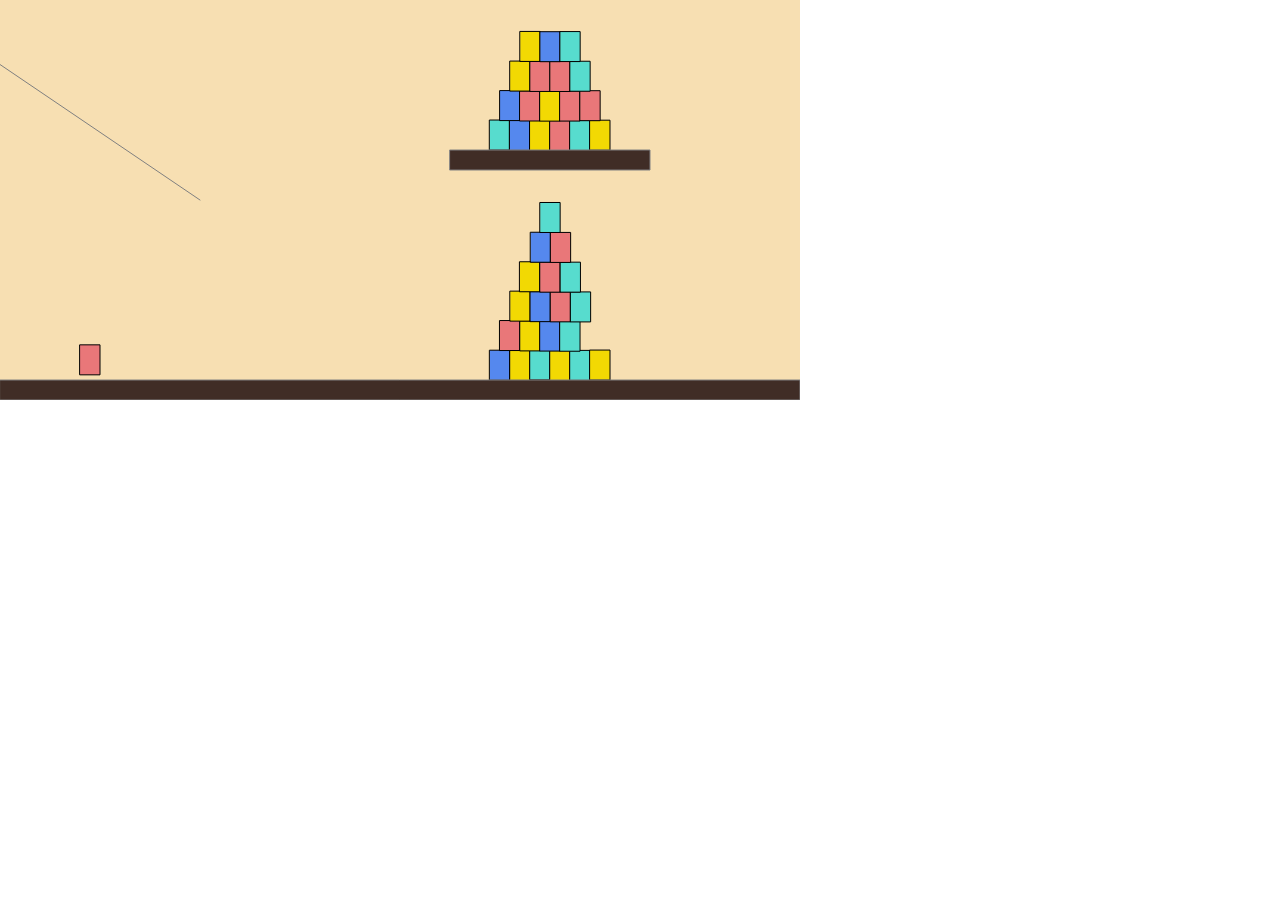
<file: c29 project/index.html>
<!DOCTYPE html><html><head>
    <script src="p5.js"></script>
    <script src="p5.dom.min.js"></script>
    <script src="p5.sound.min.js"></script>
    <script src="p5.play.js"></script>
    <script src="matter.js"></script>
    <script src="box.js"></script>
      <script src="bluebox.js"></script>
      <script src="redbox.js"></script>
      <script src="yellowbox.js"></script>
      <script src="greenbox.js"></script>
      <script src="platform.js"></script>
      <script src="ball.js"></script>
      <script src="projectile.js"></script>
    <link rel="stylesheet" type="text/css" href="style.css">
    <meta charset="utf-8">

  </head>

  <body>
      <script src="sketch.js"></script>
      
  

</body></html>
</file>
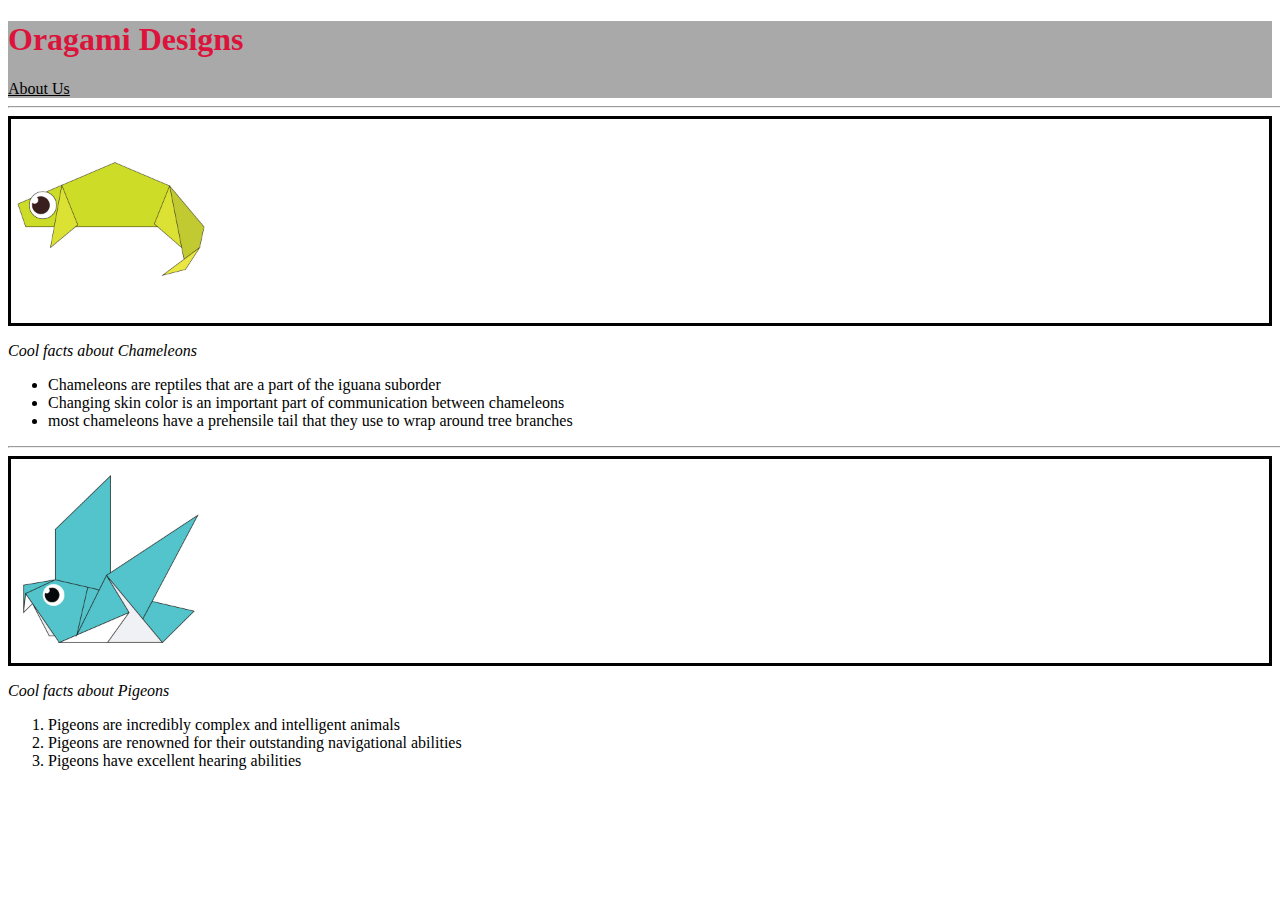
<file: c50-project/index.html>
<!DOCTYPE HTML>
<html>

<head>
<title>Oragami Designs</title>
    <link 
    rel ="stylesheet"
    type ="text/css"
    href ="style.css"/>
</head>
<style>
    
</style>
<body>
    <div class="header">
        <h1>Oragami Designs</h1>
        <div class="menu">
            <div><a href="#"></a></div>
            <div><a href="about.html">About Us</a></div>
        </div>
    </div>
<div class="images">
    <div class="bodyimg">
        <hr width=1300px>
        <div class="Oragamipics">
        <a href="http://origami.me/chameleon/"><img src="chameleon-13-min.jpg" height="200px" width="200px"></a>
        </div>
        <p><i>Cool facts about Chameleons</i></p>
        <ul>
            <li>Chameleons are reptiles that are a part of the iguana suborder</li>
            <li>Changing skin color is an important part of communication between chameleons</li>
            <li>most chameleons have a prehensile tail that they use to wrap around tree branches </li>
        </ul>
    </div>

    <div class="bodyimg">
        <hr width=1300px>
        <div class="Oragamipics">
        <a href = "http://origami.me/pigeon/"><img src="pigeon-9.jpg" height="200px" width="200px"></a>
        </div>
        <p><i>Cool facts about Pigeons</i></p>
        <ol>
            <li>Pigeons are incredibly complex and intelligent animals</li>
            <li>Pigeons are renowned for their outstanding navigational abilities</li>
            <li>Pigeons have excellent hearing abilities</li>
        </ol>
    </div>
</div>
</body>

</html>
</file>
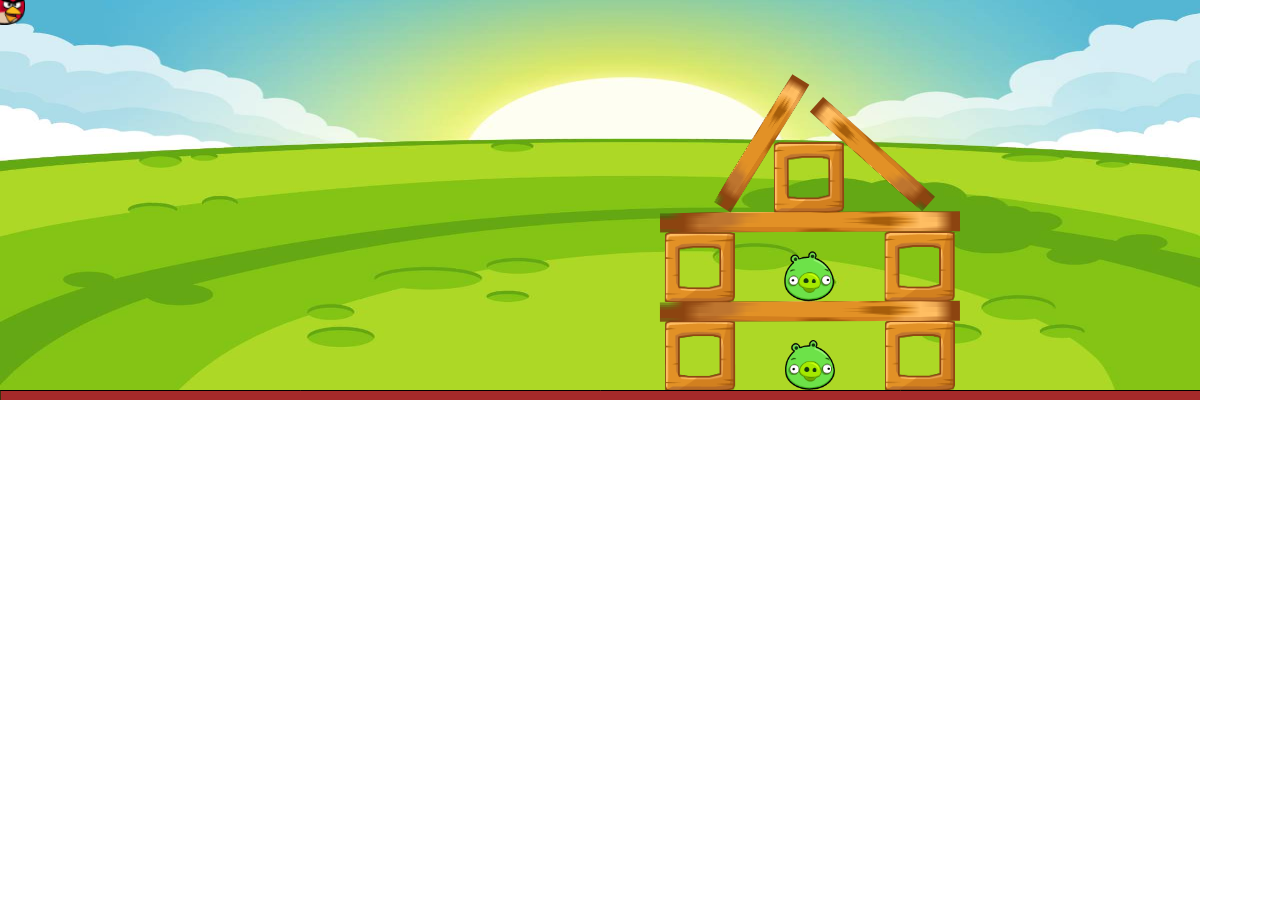
<file: Class 25/index.html>
<!DOCTYPE html>
<html>
<head>
  
    <script src="p5.min.js"></script>
    <script src="p5.dom.min.js"></script>
    <script src="p5.sound.min.js"></script>
    <script src="matter.js"></script>
    <script src="baseclass.js"></script>
    <script src="Ground.js"></script>
    <script src="Box.js"></script>
    <script src="Pig.js"></script>
    <script src="Log.js"></script>
    <script src="bird.js"></script>
    <link rel="stylesheet" type="text/css" href="style.css">
    <meta charset="utf-8">
</head>
<body>
  <script src="sketch.js"></script>
</body>
</html>
</file>
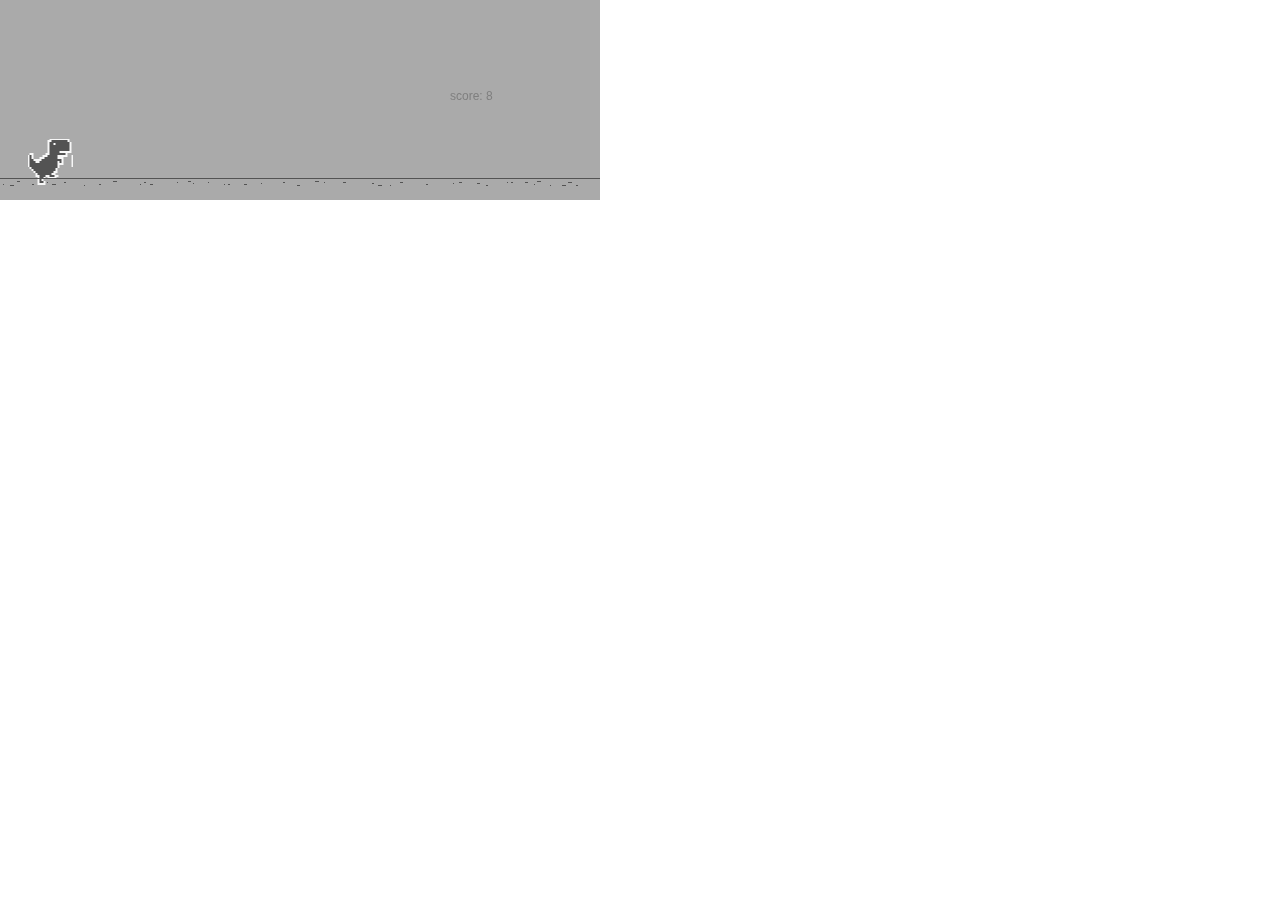
<file: Trex_Stage_2_student_copy_2020_08_27_18_55_59/index.html>
<!DOCTYPE html><html><head>
    <script src="p5.js"></script>
    <script src="p5.dom.min.js"></script>
    <script src="p5.sound.min.js"></script>
<script src="./p5.play.js"></script>
    <link rel="stylesheet" type="text/css" href="style.css">
    <meta charset="utf-8">

  </head>
  <body>
      <script src="sketch.js"></script>
  

</body></html>
</file>
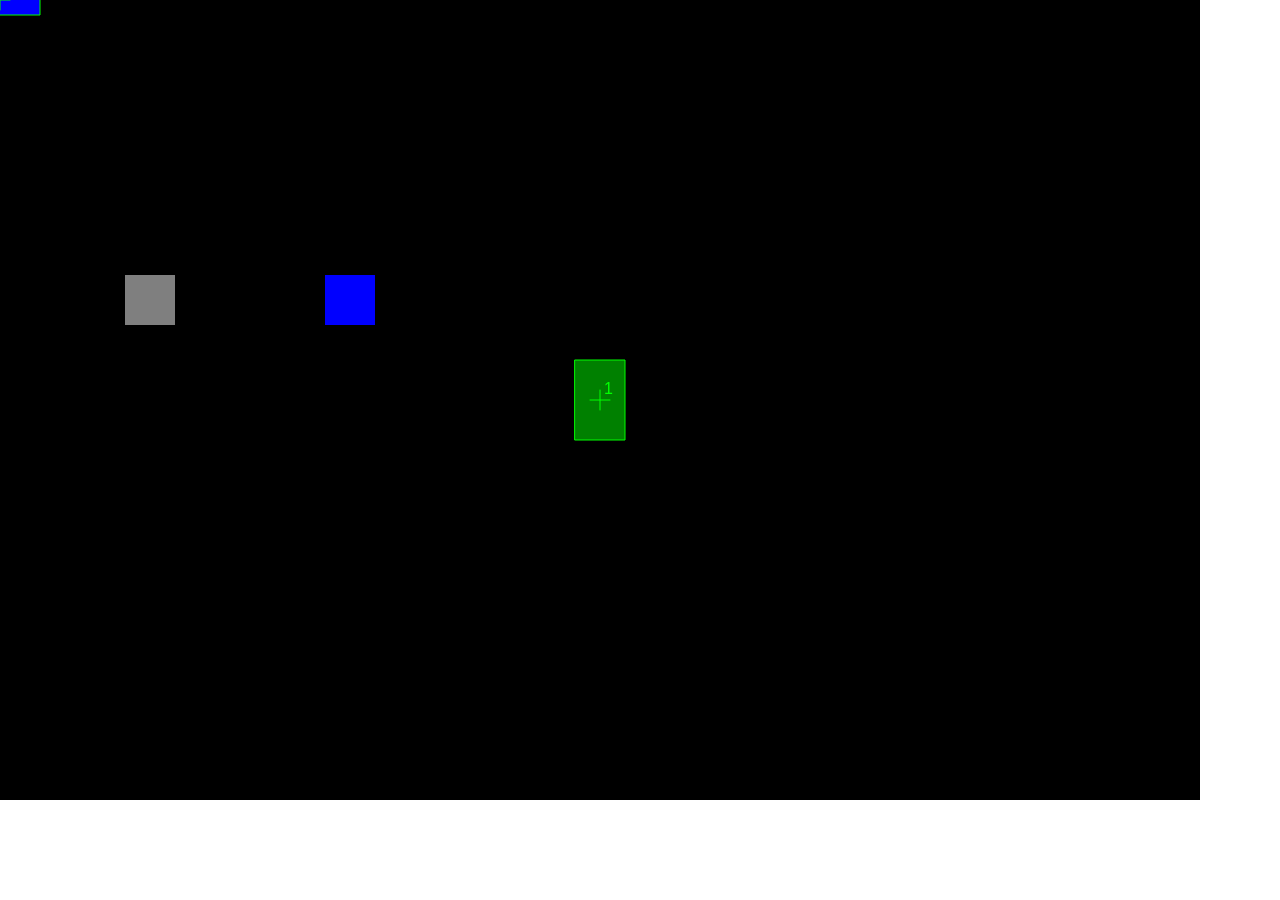
<file: Class 21/collisionAlgorithm-master/index.html>
<!DOCTYPE html><html><head>
    <script src="p5.js"></script>
    <script src="p5.dom.min.js"></script>
    <script src="p5.sound.min.js"></script>
<script src="./p5.play.js"></script>
<script src="library.js"></script>
    <link rel="stylesheet" type="text/css" href="style.css">
    <meta charset="utf-8">

  </head>
  <body>
      <script src="sketch.js"></script>
  

</body></html>
</file>
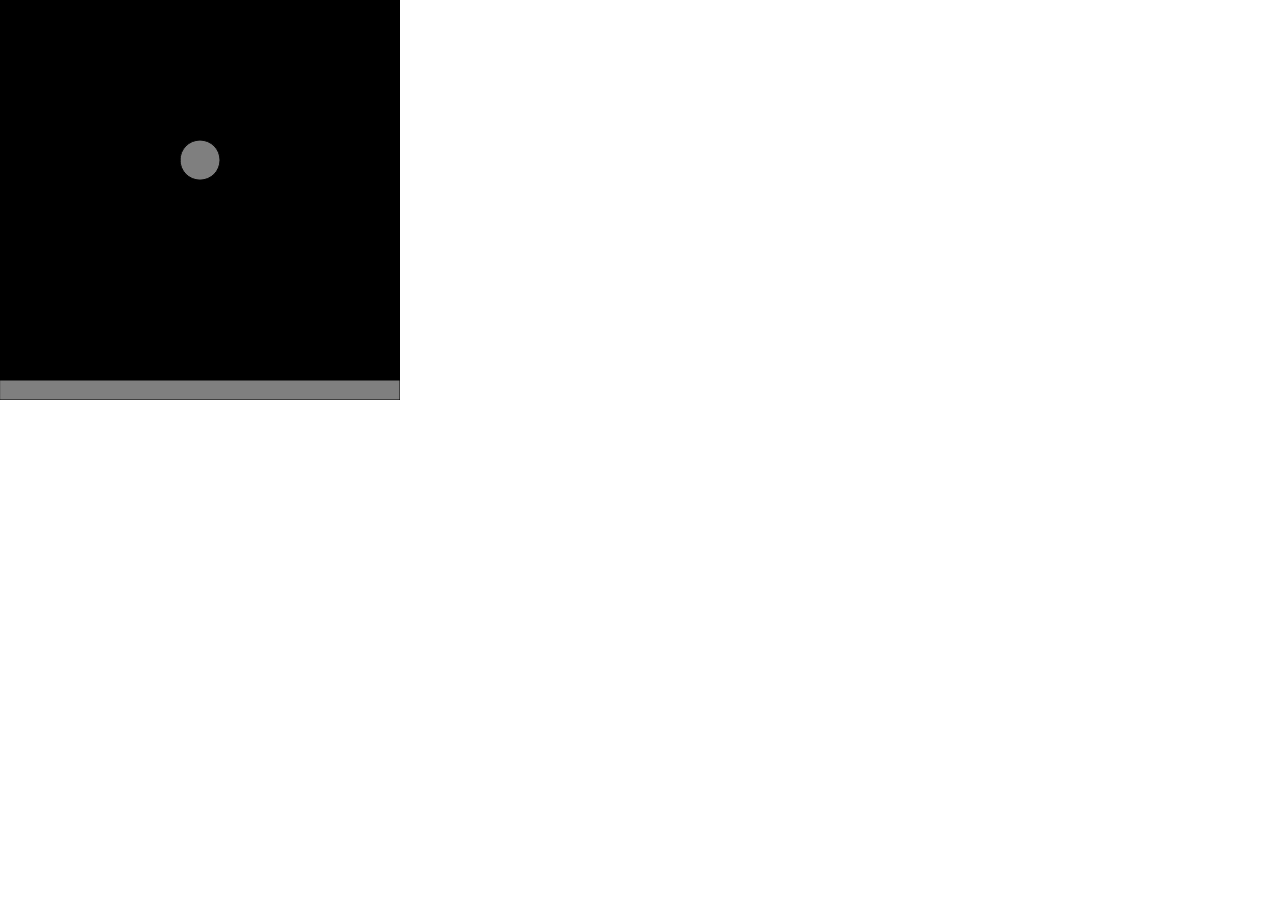
<file: Class 22/p5.play-boilerplate-master/index.html>
<!DOCTYPE html><html><head>
    <script src="p5.js"></script>
    <script src="p5.dom.min.js"></script>
    <script src="p5.sound.min.js"></script>
    <script src="matter.js"></script>
<script src="./p5.play.js"></script>
    <link rel="stylesheet" type="text/css" href="style.css">
    <meta charset="utf-8">

  </head>
  <body>
      <script src="sketch.js"></script>
  

</body></html>
</file>
<file: c29 project/style.css>
html, body {
  margin: 0;
  padding: 0;
}
canvas {
  display: block;
}
</file>
<file: c50-project/style.css>
h1 {
    color: crimson;
}
* {
    color:black;
    
}

.header{
    background-color:darkgrey;
}

.Oragamipics{
    border:black 3px solid;
}
</file>
<file: Class 25/style.css>
html, body {
  margin: 0;
  padding: 0;
}
</file>
<file: Trex_Stage_2_student_copy_2020_08_27_18_55_59/style.css>
html, body {
  margin: 0;
  padding: 0;
}
canvas {
  display: block;
}
</file>
<file: Class 21/collisionAlgorithm-master/style.css>
html, body {
  margin: 0;
  padding: 0;
}
canvas {
  display: block;
}
</file>
<file: Class 22/p5.play-boilerplate-master/style.css>
html, body {
  margin: 0;
  padding: 0;
}
canvas {
  display: block;
}
</file>
